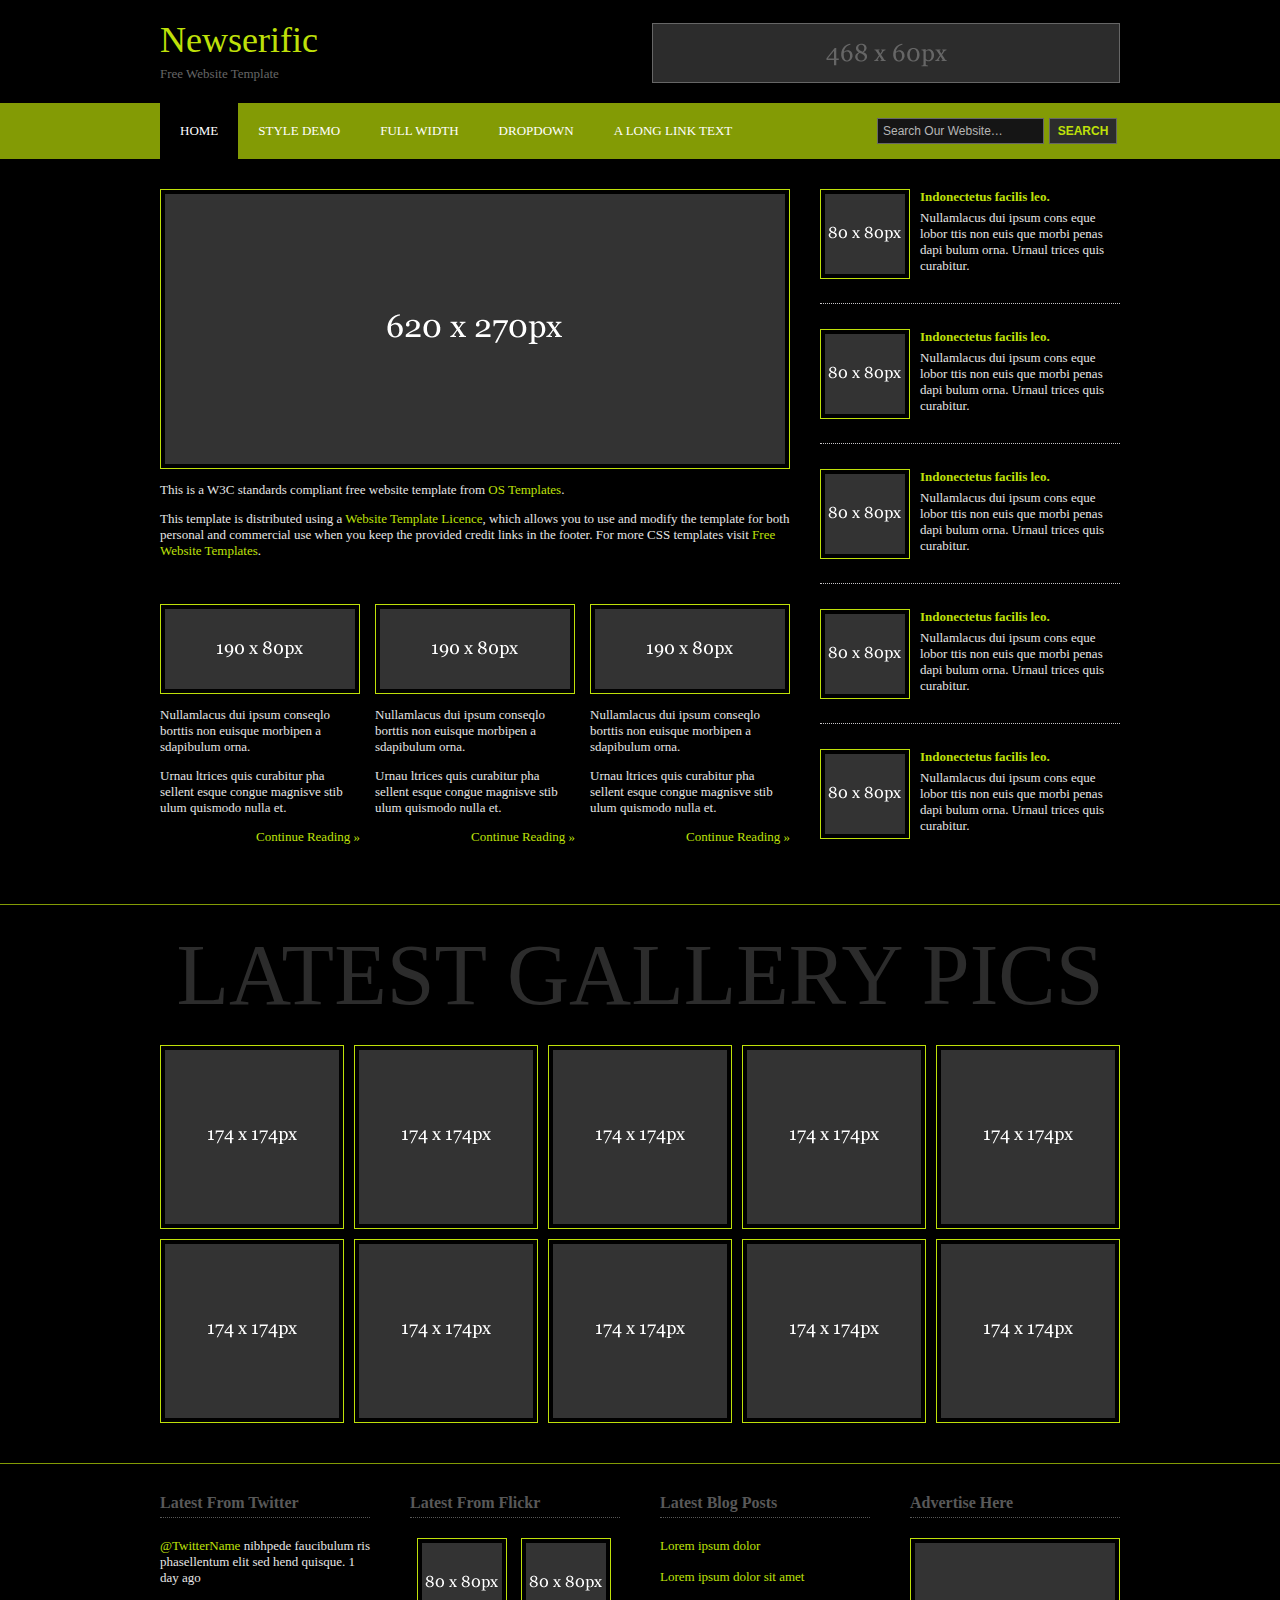
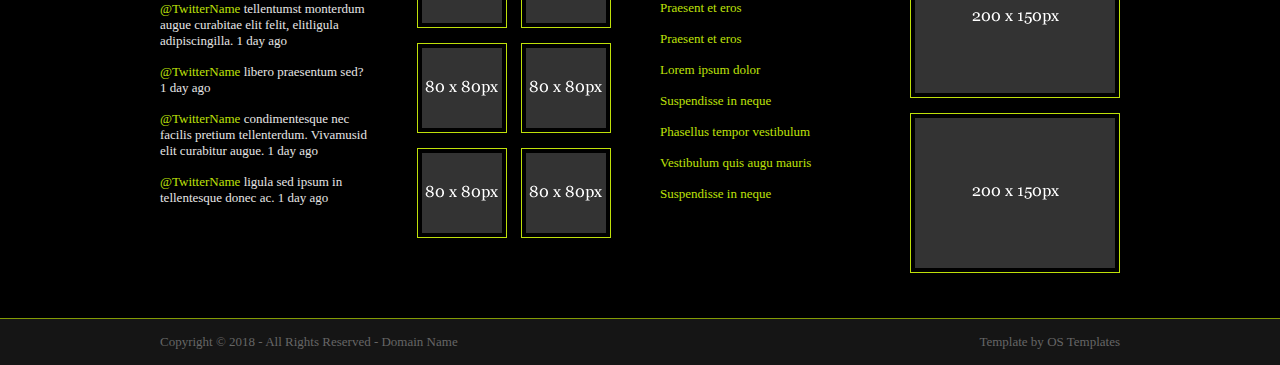
<file: resources/index.html>
<!DOCTYPE html PUBLIC "-//W3C//DTD XHTML 1.0 Transitional//EN" "http://www.w3.org/TR/xhtml1/DTD/xhtml1-transitional.dtd">
<!--
Template Name: Newserific
Author: <a href="https://www.os-templates.com/">OS Templates</a>
Author URI: https://www.os-templates.com/
Licence: Free to use under our free template licence terms
Licence URI: https://www.os-templates.com/template-terms
-->
<html xmlns="http://www.w3.org/1999/xhtml">
<head>
<title>Newserific</title>
<meta http-equiv="Content-Type" content="text/html; charset=iso-8859-1" />
<link rel="stylesheet" href="layout/styles/layout.css" type="text/css" />
</head>
<body id="top">
<div class="wrapper col1">
  <div id="header">
    <div class="fl_left">
      <h1><a href="index.html">Newserific</a></h1>
      <p>Free Website Template</p>
    </div>
    <div class="fl_right"><a href="#"><img src="images/demo/468x60.gif" alt="" /></a></div>
    <br class="clear" />
  </div>
</div>
<!-- ####################################################################################################### -->
<div class="wrapper col2">
  <div id="topbar">
    <div id="topnav">
      <ul>
        <li class="active"><a href="index.html">Home</a></li>
        <li><a href="pages/style-demo.html">Style Demo</a></li>
        <li><a href="pages/full-width.html">Full Width</a></li>
        <li><a href="#">DropDown</a>
          <ul>
            <li><a href="#">Link 1</a></li>
            <li><a href="#">Link 2</a></li>
            <li><a href="#">Link 3</a></li>
          </ul>
        </li>
        <li class="last"><a href="#">A Long Link Text</a></li>
      </ul>
    </div>
    <div id="search">
      <form action="#" method="post">
        <fieldset>
          <legend>Site Search</legend>
          <input type="text" value="Search Our Website&hellip;"  onfocus="this.value=(this.value=='Search Our Website&hellip;')? '' : this.value ;" />
          <input type="submit" name="go" id="go" value="Search" />
        </fieldset>
      </form>
    </div>
    <br class="clear" />
  </div>
</div>
<!-- ####################################################################################################### -->
<div class="wrapper col4">
  <div id="container">
    <div id="content">
      <div id="featured_post"><img src="images/demo/620x270.gif" alt="" />
        <p>This is a W3C standards compliant free website template from <a href="https://www.os-templates.com/">OS Templates</a>.</p>
        <p>This template is distributed using a <a href="https://www.os-templates.com/template-terms">Website Template Licence</a>, which allows you to use and modify the template for both personal and commercial use when you keep the provided credit links in the footer. For more CSS templates visit <a href="https://www.os-templates.com/">Free Website Templates</a>.</p>
      </div>
      <div id="hpage_latest">
        <ul>
          <li><img src="images/demo/190x80.gif" alt="" />
            <p>Nullamlacus dui ipsum conseqlo borttis non euisque morbipen a sdapibulum orna.</p>
            <p>Urnau ltrices quis curabitur pha sellent esque congue magnisve stib ulum quismodo nulla et.</p>
            <p class="readmore"><a href="#">Continue Reading &raquo;</a></p>
          </li>
          <li><img src="images/demo/190x80.gif" alt="" />
            <p>Nullamlacus dui ipsum conseqlo borttis non euisque morbipen a sdapibulum orna.</p>
            <p>Urnau ltrices quis curabitur pha sellent esque congue magnisve stib ulum quismodo nulla et.</p>
            <p class="readmore"><a href="#">Continue Reading &raquo;</a></p>
          </li>
          <li class="last"><img src="images/demo/190x80.gif" alt="" />
            <p>Nullamlacus dui ipsum conseqlo borttis non euisque morbipen a sdapibulum orna.</p>
            <p>Urnau ltrices quis curabitur pha sellent esque congue magnisve stib ulum quismodo nulla et.</p>
            <p class="readmore"><a href="#">Continue Reading &raquo;</a></p>
          </li>
        </ul>
        <br class="clear" />
      </div>
    </div>
    <div id="column">
      <ul id="latestnews">
        <li><img src="images/demo/80x80.gif" alt="" />
          <p><strong><a href="#">Indonectetus facilis leo.</a></strong> Nullamlacus dui ipsum cons eque lobor ttis non euis que morbi penas dapi bulum orna. Urnaul trices quis curabitur.</p>
        </li>
        <li><img src="images/demo/80x80.gif" alt="" />
          <p><strong><a href="#">Indonectetus facilis leo.</a></strong> Nullamlacus dui ipsum cons eque lobor ttis non euis que morbi penas dapi bulum orna. Urnaul trices quis curabitur.</p>
        </li>
        <li><img src="images/demo/80x80.gif" alt="" />
          <p><strong><a href="#">Indonectetus facilis leo.</a></strong> Nullamlacus dui ipsum cons eque lobor ttis non euis que morbi penas dapi bulum orna. Urnaul trices quis curabitur.</p>
        </li>
        <li><img src="images/demo/80x80.gif" alt="" />
          <p><strong><a href="#">Indonectetus facilis leo.</a></strong> Nullamlacus dui ipsum cons eque lobor ttis non euis que morbi penas dapi bulum orna. Urnaul trices quis curabitur.</p>
        </li>
        <li class="last"><img src="images/demo/80x80.gif" alt="" />
          <p><strong><a href="#">Indonectetus facilis leo.</a></strong> Nullamlacus dui ipsum cons eque lobor ttis non euis que morbi penas dapi bulum orna. Urnaul trices quis curabitur.</p>
        </li>
      </ul>
    </div>
    <br class="clear" />
  </div>
  <br class="clear" />
</div>
<!-- ####################################################################################################### -->
<div class="wrapper col5">
  <div class="gallery">
    <h2>Latest Gallery Pics</h2>
    <ul>
      <li><a href="#"><img src="images/demo/174x174.gif" alt="" /></a></li>
      <li><a href="#"><img src="images/demo/174x174.gif" alt="" /></a></li>
      <li><a href="#"><img src="images/demo/174x174.gif" alt="" /></a></li>
      <li><a href="#"><img src="images/demo/174x174.gif" alt="" /></a></li>
      <li class="last"><a href="#"><img src="images/demo/174x174.gif" alt="" /></a></li>
      <li><a href="#"><img src="images/demo/174x174.gif" alt="" /></a></li>
      <li><a href="#"><img src="images/demo/174x174.gif" alt="" /></a></li>
      <li><a href="#"><img src="images/demo/174x174.gif" alt="" /></a></li>
      <li><a href="#"><img src="images/demo/174x174.gif" alt="" /></a></li>
      <li class="last"><a href="#"><img src="images/demo/174x174.gif" alt="" /></a></li>
    </ul>
    <br class="clear" />
  </div>
</div>
<!-- ####################################################################################################### -->
<div class="wrapper col6">
  <div id="footer">
    <div class="footbox twitter">
      <h2>Latest From Twitter</h2>
      <ul>
        <li><a href="#">@TwitterName</a> nibhpede faucibulum ris phasellentum elit sed hend quisque.  1 day ago</li>
        <li><a href="#">@TwitterName</a> tellentumst monterdum augue curabitae elit felit, elitligula adipiscingilla. 1 day ago</li>
        <li><a href="#">@TwitterName</a> libero praesentum sed? 1 day ago</li>
        <li><a href="#">@TwitterName</a> condimentesque nec facilis pretium tellenterdum. Vivamusid elit curabitur augue. 1 day ago</li>
        <li><a href="#">@TwitterName</a> ligula sed ipsum in tellentesque donec ac. 1 day ago</li>
      </ul>
    </div>
    <div class="footbox flickr">
      <h2>Latest From Flickr</h2>
      <ul>
        <li><a href="#"><img src="images/demo/80x80.gif" alt="" /></a></li>
        <li><a href="#"><img src="images/demo/80x80.gif" alt="" /></a></li>
        <li><a href="#"><img src="images/demo/80x80.gif" alt="" /></a></li>
        <li><a href="#"><img src="images/demo/80x80.gif" alt="" /></a></li>
        <li><a href="#"><img src="images/demo/80x80.gif" alt="" /></a></li>
        <li><a href="#"><img src="images/demo/80x80.gif" alt="" /></a></li>
      </ul>
      <br class="clear" />
    </div>
    <div class="footbox posts">
      <h2>Latest Blog Posts</h2>
      <ul>
        <li><a href="#">Lorem ipsum dolor</a></li>
        <li><a href="#">Lorem ipsum dolor sit amet</a></li>
        <li><a href="#">Praesent et eros</a></li>
        <li><a href="#">Praesent et eros</a></li>
        <li><a href="#">Lorem ipsum dolor</a></li>
        <li><a href="#">Suspendisse in neque</a></li>
        <li><a href="#">Phasellus tempor vestibulum</a></li>
        <li><a href="#">Vestibulum quis augu mauris</a></li>
        <li class="last"><a href="#">Suspendisse in neque</a></li>
      </ul>
    </div>
    <div class="footbox banners last">
      <h2>Advertise Here</h2>
      <ul>
        <li><a href="#"><img src="images/demo/200x150.gif" alt="" /></a></li>
        <li><a href="#"><img src="images/demo/200x150.gif" alt="" /></a></li>
      </ul>
    </div>
    <br class="clear" />
  </div>
</div>
<!-- ####################################################################################################### -->
<div class="wrapper col7">
  <div id="copyright">
    <p class="fl_left">Copyright &copy; 2018 - All Rights Reserved - <a href="#">Domain Name</a></p>
    <p class="fl_right">Template by <a target="_blank" href="https://www.os-templates.com/" title="Free Website Templates">OS Templates</a></p>
    <br class="clear" />
  </div>
</div>
</body>
</html>
</file>
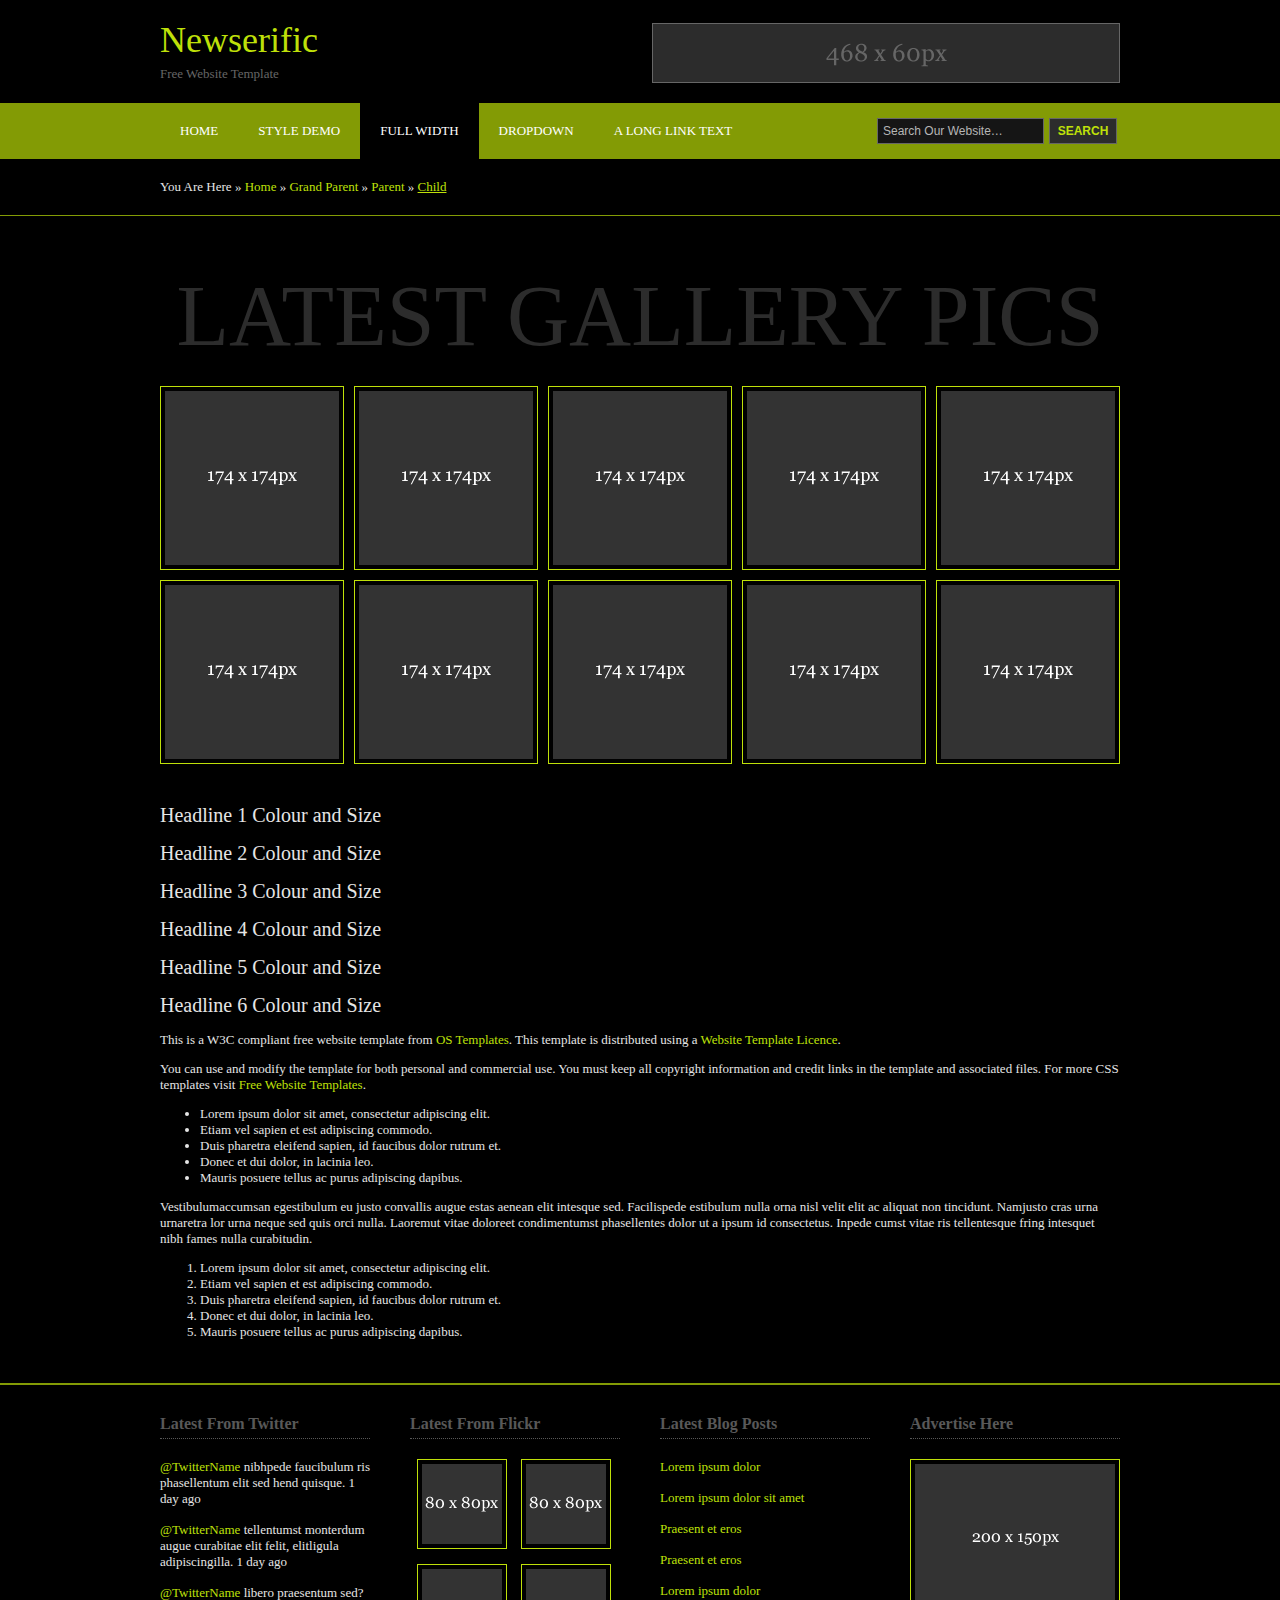
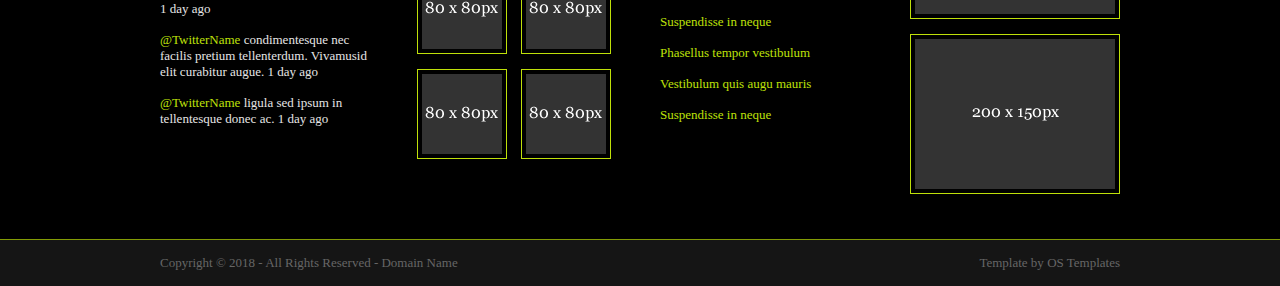
<file: resources/pages/full-width.html>
<!DOCTYPE html PUBLIC "-//W3C//DTD XHTML 1.0 Transitional//EN" "http://www.w3.org/TR/xhtml1/DTD/xhtml1-transitional.dtd">
<!--
Template Name: Newserific
Author: <a href="https://www.os-templates.com/">OS Templates</a>
Author URI: https://www.os-templates.com/
Licence: Free to use under our free template licence terms
Licence URI: https://www.os-templates.com/template-terms
-->
<html xmlns="http://www.w3.org/1999/xhtml">
<head>
<title>Newserific | Full Width</title>
<meta http-equiv="Content-Type" content="text/html; charset=iso-8859-1" />
<link rel="stylesheet" href="../layout/styles/layout.css" type="text/css" />
</head>
<body id="top">
<div class="wrapper col1">
  <div id="header">
    <div class="fl_left">
      <h1><a href="../index.html">Newserific</a></h1>
      <p>Free Website Template</p>
    </div>
    <div class="fl_right"><a href="#"><img src="../images/demo/468x60.gif" alt="" /></a></div>
    <br class="clear" />
  </div>
</div>
<!-- ####################################################################################################### -->
<div class="wrapper col2">
  <div id="topbar">
    <div id="topnav">
      <ul>
        <li><a href="../index.html">Home</a></li>
        <li><a href="style-demo.html">Style Demo</a></li>
        <li class="active"><a href="full-width.html">Full Width</a></li>
        <li><a href="#">DropDown</a>
          <ul>
            <li><a href="#">Link 1</a></li>
            <li><a href="#">Link 2</a></li>
            <li><a href="#">Link 3</a></li>
          </ul>
        </li>
        <li class="last"><a href="#">A Long Link Text</a></li>
      </ul>
    </div>
    <div id="search">
      <form action="#" method="post">
        <fieldset>
          <legend>Site Search</legend>
          <input type="text" value="Search Our Website&hellip;"  onfocus="this.value=(this.value=='Search Our Website&hellip;')? '' : this.value ;" />
          <input type="submit" name="go" id="go" value="Search" />
        </fieldset>
      </form>
    </div>
    <br class="clear" />
  </div>
</div>
<!-- ####################################################################################################### -->
<div class="wrapper col3">
  <div id="breadcrumb">
    <ul>
      <li class="first">You Are Here</li>
      <li>&#187;</li>
      <li><a href="#">Home</a></li>
      <li>&#187;</li>
      <li><a href="#">Grand Parent</a></li>
      <li>&#187;</li>
      <li><a href="#">Parent</a></li>
      <li>&#187;</li>
      <li class="current"><a href="#">Child</a></li>
    </ul>
  </div>
</div>
<!-- ####################################################################################################### -->
<div class="wrapper col4">
  <div id="container">
    <div class="gallery">
      <h2>Latest Gallery Pics</h2>
      <ul>
        <li><a href="#"><img src="../images/demo/174x174.gif" alt="" /></a></li>
        <li><a href="#"><img src="../images/demo/174x174.gif" alt="" /></a></li>
        <li><a href="#"><img src="../images/demo/174x174.gif" alt="" /></a></li>
        <li><a href="#"><img src="../images/demo/174x174.gif" alt="" /></a></li>
        <li class="last"><a href="#"><img src="../images/demo/174x174.gif" alt="" /></a></li>
        <li><a href="#"><img src="../images/demo/174x174.gif" alt="" /></a></li>
        <li><a href="#"><img src="../images/demo/174x174.gif" alt="" /></a></li>
        <li><a href="#"><img src="../images/demo/174x174.gif" alt="" /></a></li>
        <li><a href="#"><img src="../images/demo/174x174.gif" alt="" /></a></li>
        <li class="last"><a href="#"><img src="../images/demo/174x174.gif" alt="" /></a></li>
      </ul>
      <br class="clear" />
    </div>
    <h1>Headline 1 Colour and Size</h1>
    <h2>Headline 2 Colour and Size</h2>
    <h3>Headline 3 Colour and Size</h3>
    <h4>Headline 4 Colour and Size</h4>
    <h5>Headline 5 Colour and Size</h5>
    <h6>Headline 6 Colour and Size</h6>
    <p>This is a W3C compliant free website template from <a href="https://www.os-templates.com/" title="Free Website Templates">OS Templates</a>. This template is distributed using a <a href="https://www.os-templates.com/template-terms">Website Template Licence</a>.</p>
    <p>You can use and modify the template for both personal and commercial use. You must keep all copyright information and credit links in the template and associated files. For more CSS templates visit <a href="https://www.os-templates.com/">Free Website Templates</a>.</p>
    <ul>
      <li>Lorem ipsum dolor sit amet, consectetur adipiscing elit.</li>
      <li>Etiam vel sapien et est adipiscing commodo.</li>
      <li>Duis pharetra eleifend sapien, id faucibus dolor rutrum et.</li>
      <li>Donec et dui dolor, in lacinia leo.</li>
      <li>Mauris posuere tellus ac purus adipiscing dapibus.</li>
    </ul>
    <p>Vestibulumaccumsan egestibulum eu justo convallis augue estas aenean elit intesque sed. Facilispede estibulum nulla orna nisl velit elit ac aliquat non tincidunt. Namjusto cras urna urnaretra lor urna neque sed quis orci nulla. Laoremut vitae doloreet condimentumst phasellentes dolor ut a ipsum id consectetus. Inpede cumst vitae ris tellentesque fring intesquet nibh fames nulla curabitudin.</p>
    <ol>
      <li>Lorem ipsum dolor sit amet, consectetur adipiscing elit.</li>
      <li>Etiam vel sapien et est adipiscing commodo.</li>
      <li>Duis pharetra eleifend sapien, id faucibus dolor rutrum et.</li>
      <li>Donec et dui dolor, in lacinia leo.</li>
      <li>Mauris posuere tellus ac purus adipiscing dapibus.</li>
    </ol>
  </div>
</div>
<!-- ####################################################################################################### -->
<div class="wrapper col6">
  <div id="footer">
    <div class="footbox twitter">
      <h2>Latest From Twitter</h2>
      <ul>
        <li><a href="#">@TwitterName</a> nibhpede faucibulum ris phasellentum elit sed hend quisque.  1 day ago</li>
        <li><a href="#">@TwitterName</a> tellentumst monterdum augue curabitae elit felit, elitligula adipiscingilla. 1 day ago</li>
        <li><a href="#">@TwitterName</a> libero praesentum sed? 1 day ago</li>
        <li><a href="#">@TwitterName</a> condimentesque nec facilis pretium tellenterdum. Vivamusid elit curabitur augue. 1 day ago</li>
        <li><a href="#">@TwitterName</a> ligula sed ipsum in tellentesque donec ac. 1 day ago</li>
      </ul>
    </div>
    <div class="footbox flickr">
      <h2>Latest From Flickr</h2>
      <ul>
        <li><a href="#"><img src="../images/demo/80x80.gif" alt="" /></a></li>
        <li><a href="#"><img src="../images/demo/80x80.gif" alt="" /></a></li>
        <li><a href="#"><img src="../images/demo/80x80.gif" alt="" /></a></li>
        <li><a href="#"><img src="../images/demo/80x80.gif" alt="" /></a></li>
        <li><a href="#"><img src="../images/demo/80x80.gif" alt="" /></a></li>
        <li><a href="#"><img src="../images/demo/80x80.gif" alt="" /></a></li>
      </ul>
      <br class="clear" />
    </div>
    <div class="footbox posts">
      <h2>Latest Blog Posts</h2>
      <ul>
        <li><a href="#">Lorem ipsum dolor</a></li>
        <li><a href="#">Lorem ipsum dolor sit amet</a></li>
        <li><a href="#">Praesent et eros</a></li>
        <li><a href="#">Praesent et eros</a></li>
        <li><a href="#">Lorem ipsum dolor</a></li>
        <li><a href="#">Suspendisse in neque</a></li>
        <li><a href="#">Phasellus tempor vestibulum</a></li>
        <li><a href="#">Vestibulum quis augu mauris</a></li>
        <li class="last"><a href="#">Suspendisse in neque</a></li>
      </ul>
    </div>
    <div class="footbox banners last">
      <h2>Advertise Here</h2>
      <ul>
        <li><a href="#"><img src="../images/demo/200x150.gif" alt="" /></a></li>
        <li><a href="#"><img src="../images/demo/200x150.gif" alt="" /></a></li>
      </ul>
    </div>
    <br class="clear" />
  </div>
</div>
<!-- ####################################################################################################### -->
<div class="wrapper col7">
  <div id="copyright">
    <p class="fl_left">Copyright &copy; 2018 - All Rights Reserved - <a href="#">Domain Name</a></p>
    <p class="fl_right">Template by <a target="_blank" href="https://www.os-templates.com/" title="Free Website Templates">OS Templates</a></p>
    <br class="clear" />
  </div>
</div>
</body>
</html>
</file>
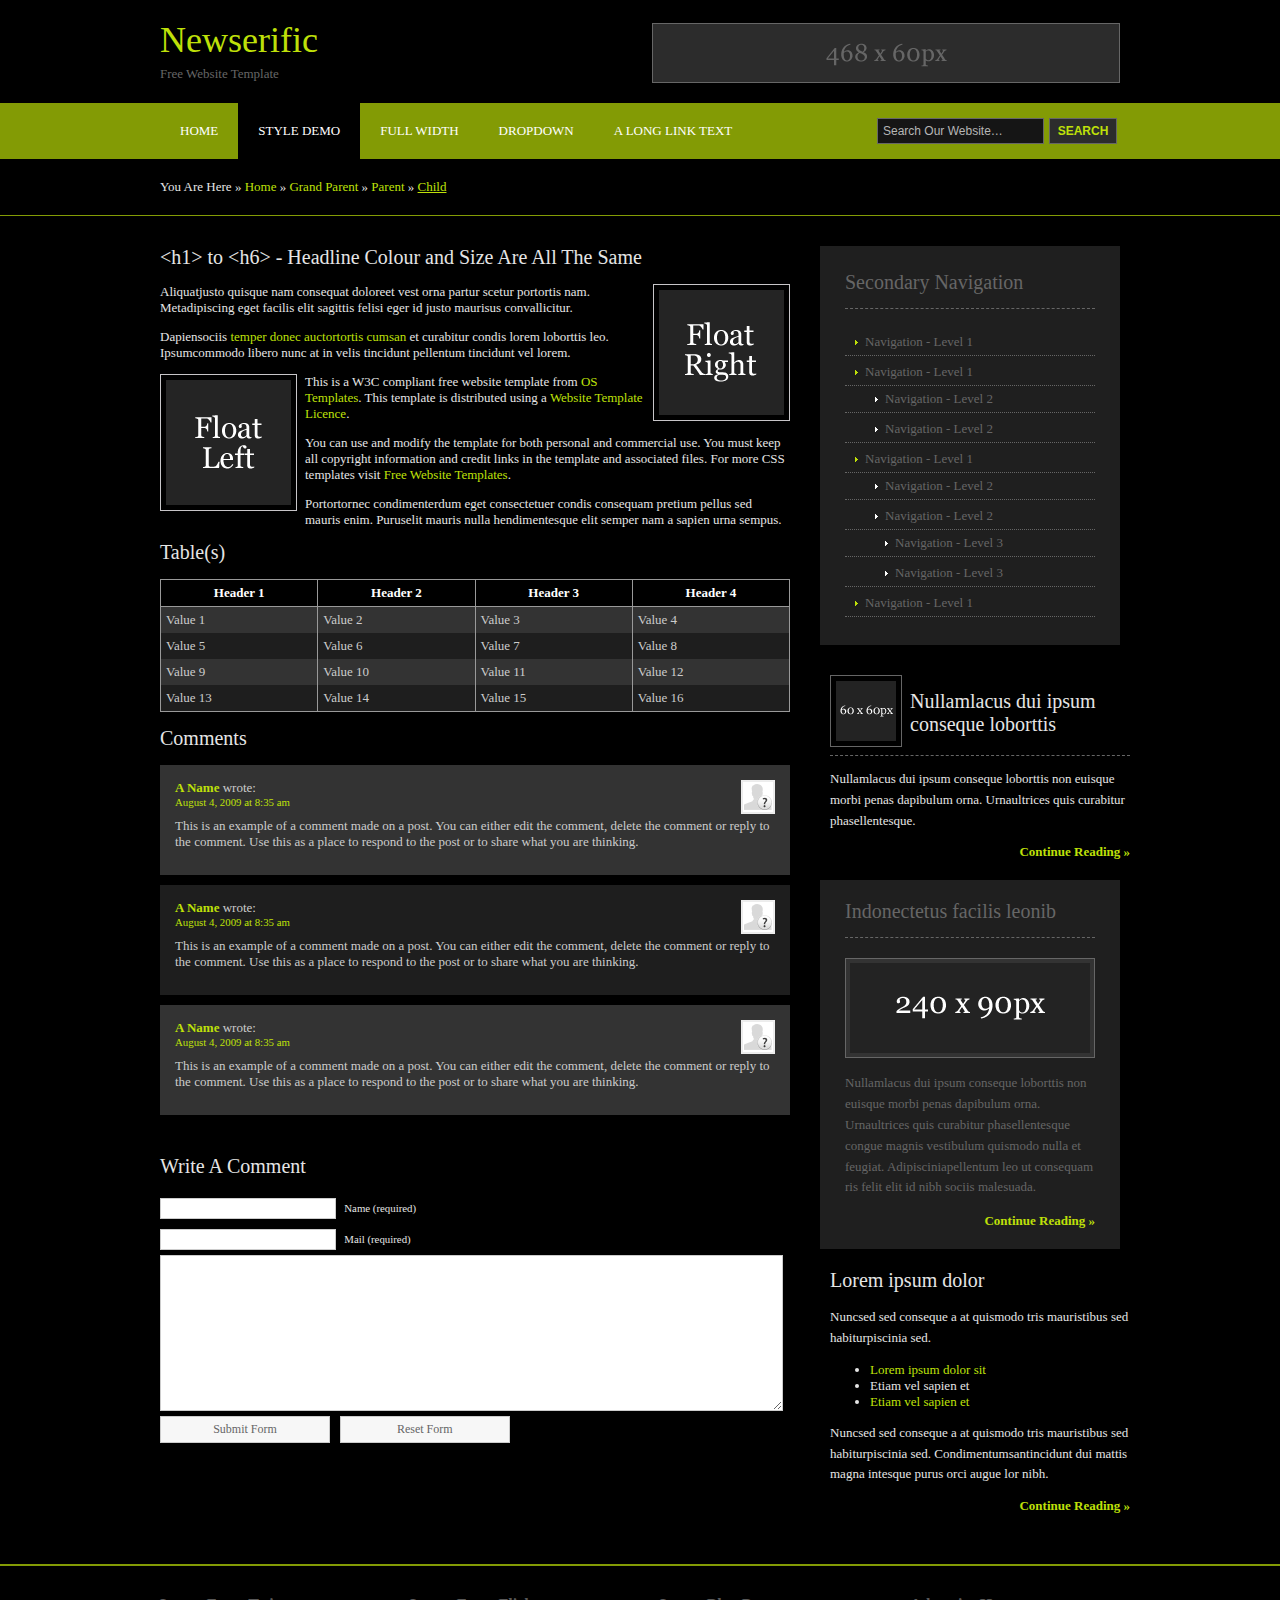
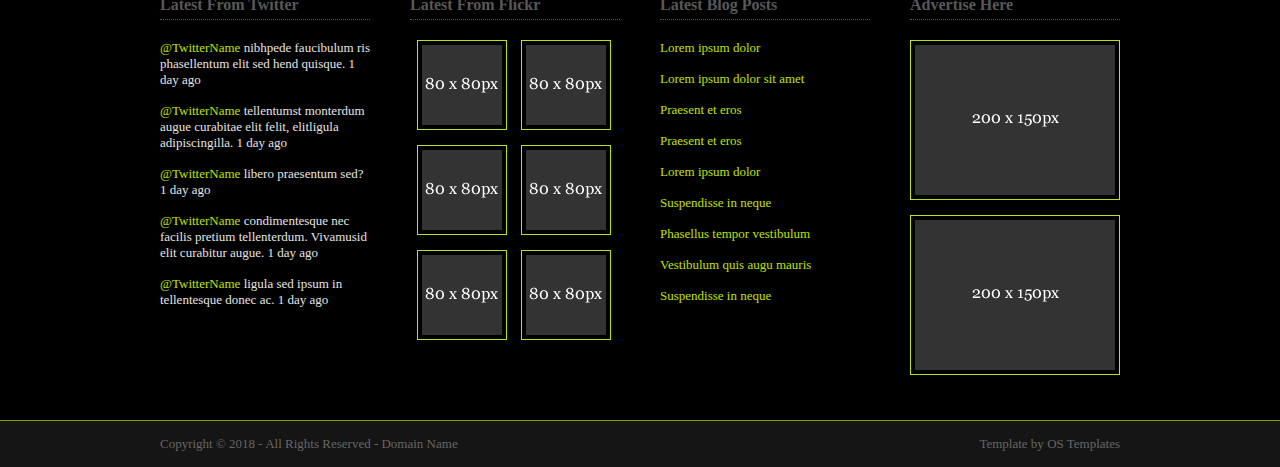
<file: resources/pages/style-demo.html>
<!DOCTYPE html PUBLIC "-//W3C//DTD XHTML 1.0 Transitional//EN" "http://www.w3.org/TR/xhtml1/DTD/xhtml1-transitional.dtd">
<!--
Template Name: Newserific
Author: <a href="https://www.os-templates.com/">OS Templates</a>
Author URI: https://www.os-templates.com/
Licence: Free to use under our free template licence terms
Licence URI: https://www.os-templates.com/template-terms
-->
<html xmlns="http://www.w3.org/1999/xhtml">
<head>
<title>Newserific | Style Demo</title>
<meta http-equiv="Content-Type" content="text/html; charset=iso-8859-1" />
<link rel="stylesheet" href="../layout/styles/layout.css" type="text/css" />
</head>
<body id="top">
<div class="wrapper col1">
  <div id="header">
    <div class="fl_left">
      <h1><a href="../index.html">Newserific</a></h1>
      <p>Free Website Template</p>
    </div>
    <div class="fl_right"><a href="#"><img src="../images/demo/468x60.gif" alt="" /></a></div>
    <br class="clear" />
  </div>
</div>
<!-- ####################################################################################################### -->
<div class="wrapper col2">
  <div id="topbar">
    <div id="topnav">
      <ul>
        <li><a href="../index.html">Home</a></li>
        <li class="active"><a href="style-demo.html">Style Demo</a></li>
        <li><a href="full-width.html">Full Width</a></li>
        <li><a href="#">DropDown</a>
          <ul>
            <li><a href="#">Link 1</a></li>
            <li><a href="#">Link 2</a></li>
            <li><a href="#">Link 3</a></li>
          </ul>
        </li>
        <li class="last"><a href="#">A Long Link Text</a></li>
      </ul>
    </div>
    <div id="search">
      <form action="#" method="post">
        <fieldset>
          <legend>Site Search</legend>
          <input type="text" value="Search Our Website&hellip;"  onfocus="this.value=(this.value=='Search Our Website&hellip;')? '' : this.value ;" />
          <input type="submit" name="go" id="go" value="Search" />
        </fieldset>
      </form>
    </div>
    <br class="clear" />
  </div>
</div>
<!-- ####################################################################################################### -->
<div class="wrapper col3">
  <div id="breadcrumb">
    <ul>
      <li class="first">You Are Here</li>
      <li>&#187;</li>
      <li><a href="#">Home</a></li>
      <li>&#187;</li>
      <li><a href="#">Grand Parent</a></li>
      <li>&#187;</li>
      <li><a href="#">Parent</a></li>
      <li>&#187;</li>
      <li class="current"><a href="#">Child</a></li>
    </ul>
  </div>
</div>
<!-- ####################################################################################################### -->
<div class="wrapper col4">
  <div id="container">
    <div id="content">
      <h1>&lt;h1&gt; to &lt;h6&gt; - Headline Colour and Size Are All The Same</h1>
      <img class="imgr" src="../images/demo/imgr.gif" alt="" width="125" height="125" />
      <p>Aliquatjusto quisque nam consequat doloreet vest orna partur scetur portortis nam. Metadipiscing eget facilis elit sagittis felisi eger id justo maurisus convallicitur.</p>
      <p>Dapiensociis <a href="#">temper donec auctortortis cumsan</a> et curabitur condis lorem loborttis leo. Ipsumcommodo libero nunc at in velis tincidunt pellentum tincidunt vel lorem.</p>
      <img class="imgl" src="../images/demo/imgl.gif" alt="" width="125" height="125" />
      <p>This is a W3C compliant free website template from <a href="https://www.os-templates.com/" title="Free Website Templates">OS Templates</a>. This template is distributed using a <a href="https://www.os-templates.com/template-terms">Website Template Licence</a>.</p>
      <p>You can use and modify the template for both personal and commercial use. You must keep all copyright information and credit links in the template and associated files. For more CSS templates visit <a href="https://www.os-templates.com/">Free Website Templates</a>.</p>
      <p>Portortornec condimenterdum eget consectetuer condis consequam pretium pellus sed mauris enim. Puruselit mauris nulla hendimentesque elit semper nam a sapien urna sempus.</p>
      <h2>Table(s)</h2>
      <table summary="Summary Here" cellpadding="0" cellspacing="0">
        <thead>
          <tr>
            <th>Header 1</th>
            <th>Header 2</th>
            <th>Header 3</th>
            <th>Header 4</th>
          </tr>
        </thead>
        <tbody>
          <tr class="light">
            <td>Value 1</td>
            <td>Value 2</td>
            <td>Value 3</td>
            <td>Value 4</td>
          </tr>
          <tr class="dark">
            <td>Value 5</td>
            <td>Value 6</td>
            <td>Value 7</td>
            <td>Value 8</td>
          </tr>
          <tr class="light">
            <td>Value 9</td>
            <td>Value 10</td>
            <td>Value 11</td>
            <td>Value 12</td>
          </tr>
          <tr class="dark">
            <td>Value 13</td>
            <td>Value 14</td>
            <td>Value 15</td>
            <td>Value 16</td>
          </tr>
        </tbody>
      </table>
      <div id="comments">
        <h2>Comments</h2>
        <ul class="commentlist">
          <li class="comment_odd">
            <div class="author"><img class="avatar" src="../images/demo/avatar.gif" width="32" height="32" alt="" /><span class="name"><a href="#">A Name</a></span> <span class="wrote">wrote:</span></div>
            <div class="submitdate"><a href="#">August 4, 2009 at 8:35 am</a></div>
            <p>This is an example of a comment made on a post. You can either edit the comment, delete the comment or reply to the comment. Use this as a place to respond to the post or to share what you are thinking.</p>
          </li>
          <li class="comment_even">
            <div class="author"><img class="avatar" src="../images/demo/avatar.gif" width="32" height="32" alt="" /><span class="name"><a href="#">A Name</a></span> <span class="wrote">wrote:</span></div>
            <div class="submitdate"><a href="#">August 4, 2009 at 8:35 am</a></div>
            <p>This is an example of a comment made on a post. You can either edit the comment, delete the comment or reply to the comment. Use this as a place to respond to the post or to share what you are thinking.</p>
          </li>
          <li class="comment_odd">
            <div class="author"><img class="avatar" src="../images/demo/avatar.gif" width="32" height="32" alt="" /><span class="name"><a href="#">A Name</a></span> <span class="wrote">wrote:</span></div>
            <div class="submitdate"><a href="#">August 4, 2009 at 8:35 am</a></div>
            <p>This is an example of a comment made on a post. You can either edit the comment, delete the comment or reply to the comment. Use this as a place to respond to the post or to share what you are thinking.</p>
          </li>
        </ul>
      </div>
      <h2>Write A Comment</h2>
      <div id="respond">
        <form action="#" method="post">
          <p>
            <input type="text" name="name" id="name" value="" size="22" />
            <label for="name"><small>Name (required)</small></label>
          </p>
          <p>
            <input type="text" name="email" id="email" value="" size="22" />
            <label for="email"><small>Mail (required)</small></label>
          </p>
          <p>
            <textarea name="comment" id="comment" cols="100%" rows="10"></textarea>
            <label for="comment" style="display:none;"><small>Comment (required)</small></label>
          </p>
          <p>
            <input name="submit" type="submit" id="submit" value="Submit Form" />
            &nbsp;
            <input name="reset" type="reset" id="reset" tabindex="5" value="Reset Form" />
          </p>
        </form>
      </div>
    </div>
    <div id="column">
      <div class="subnav">
        <h2>Secondary Navigation</h2>
        <ul>
          <li><a href="#">Navigation - Level 1</a></li>
          <li><a href="#">Navigation - Level 1</a>
            <ul>
              <li><a href="#">Navigation - Level 2</a></li>
              <li><a href="#">Navigation - Level 2</a></li>
            </ul>
          </li>
          <li><a href="#">Navigation - Level 1</a>
            <ul>
              <li><a href="#">Navigation - Level 2</a></li>
              <li><a href="#">Navigation - Level 2</a>
                <ul>
                  <li><a href="#">Navigation - Level 3</a></li>
                  <li><a href="#">Navigation - Level 3</a></li>
                </ul>
              </li>
            </ul>
          </li>
          <li><a href="#">Navigation - Level 1</a></li>
        </ul>
      </div>
      <div class="holder">
        <h2 class="title"><img src="../images/demo/60x60.gif" alt="" />Nullamlacus dui ipsum conseque loborttis</h2>
        <p>Nullamlacus dui ipsum conseque loborttis non euisque morbi penas dapibulum orna. Urnaultrices quis curabitur phasellentesque.</p>
        <p class="readmore"><a href="#">Continue Reading &raquo;</a></p>
      </div>
      <div id="featured">
        <ul>
          <li>
            <h2>Indonectetus facilis leonib</h2>
            <p class="imgholder"><img src="../images/demo/240x90.gif" alt="" /></p>
            <p>Nullamlacus dui ipsum conseque loborttis non euisque morbi penas dapibulum orna. Urnaultrices quis curabitur phasellentesque congue magnis vestibulum quismodo nulla et feugiat. Adipisciniapellentum leo ut consequam ris felit elit id nibh sociis malesuada.</p>
            <p class="readmore"><a href="#">Continue Reading &raquo;</a></p>
          </li>
        </ul>
      </div>
      <div class="holder">
        <h2>Lorem ipsum dolor</h2>
        <p>Nuncsed sed conseque a at quismodo tris mauristibus sed habiturpiscinia sed.</p>
        <ul>
          <li><a href="#">Lorem ipsum dolor sit</a></li>
          <li>Etiam vel sapien et</li>
          <li><a href="#">Etiam vel sapien et</a></li>
        </ul>
        <p>Nuncsed sed conseque a at quismodo tris mauristibus sed habiturpiscinia sed. Condimentumsantincidunt dui mattis magna intesque purus orci augue lor nibh.</p>
        <p class="readmore"><a href="#">Continue Reading &raquo;</a></p>
      </div>
    </div>
    <br class="clear" />
  </div>
</div>
<!-- ####################################################################################################### -->
<div class="wrapper col6">
  <div id="footer">
    <div class="footbox twitter">
      <h2>Latest From Twitter</h2>
      <ul>
        <li><a href="#">@TwitterName</a> nibhpede faucibulum ris phasellentum elit sed hend quisque.  1 day ago</li>
        <li><a href="#">@TwitterName</a> tellentumst monterdum augue curabitae elit felit, elitligula adipiscingilla. 1 day ago</li>
        <li><a href="#">@TwitterName</a> libero praesentum sed? 1 day ago</li>
        <li><a href="#">@TwitterName</a> condimentesque nec facilis pretium tellenterdum. Vivamusid elit curabitur augue. 1 day ago</li>
        <li><a href="#">@TwitterName</a> ligula sed ipsum in tellentesque donec ac. 1 day ago</li>
      </ul>
    </div>
    <div class="footbox flickr">
      <h2>Latest From Flickr</h2>
      <ul>
        <li><a href="#"><img src="../images/demo/80x80.gif" alt="" /></a></li>
        <li><a href="#"><img src="../images/demo/80x80.gif" alt="" /></a></li>
        <li><a href="#"><img src="../images/demo/80x80.gif" alt="" /></a></li>
        <li><a href="#"><img src="../images/demo/80x80.gif" alt="" /></a></li>
        <li><a href="#"><img src="../images/demo/80x80.gif" alt="" /></a></li>
        <li><a href="#"><img src="../images/demo/80x80.gif" alt="" /></a></li>
      </ul>
      <br class="clear" />
    </div>
    <div class="footbox posts">
      <h2>Latest Blog Posts</h2>
      <ul>
        <li><a href="#">Lorem ipsum dolor</a></li>
        <li><a href="#">Lorem ipsum dolor sit amet</a></li>
        <li><a href="#">Praesent et eros</a></li>
        <li><a href="#">Praesent et eros</a></li>
        <li><a href="#">Lorem ipsum dolor</a></li>
        <li><a href="#">Suspendisse in neque</a></li>
        <li><a href="#">Phasellus tempor vestibulum</a></li>
        <li><a href="#">Vestibulum quis augu mauris</a></li>
        <li class="last"><a href="#">Suspendisse in neque</a></li>
      </ul>
    </div>
    <div class="footbox banners last">
      <h2>Advertise Here</h2>
      <ul>
        <li><a href="#"><img src="../images/demo/200x150.gif" alt="" /></a></li>
        <li><a href="#"><img src="../images/demo/200x150.gif" alt="" /></a></li>
      </ul>
    </div>
    <br class="clear" />
  </div>
</div>
<!-- ####################################################################################################### -->
<div class="wrapper col7">
  <div id="copyright">
    <p class="fl_left">Copyright &copy; 2018 - All Rights Reserved - <a href="#">Domain Name</a></p>
    <p class="fl_right">Template by <a target="_blank" href="https://www.os-templates.com/" title="Free Website Templates">OS Templates</a></p>
    <br class="clear" />
  </div>
</div>
</body>
</html>
</file>
<file: resources/layout/styles/layout.css>
@charset "utf-8";
/*
Template Name: Newserific
Author: <a href="https://www.os-templates.com/">OS Templates</a>
Author URI: https://www.os-templates.com/
Licence: Free to use under our free template licence terms
Licence URI: https://www.os-templates.com/template-terms
File: Layout CSS
*/

@import url("navi.css");
@import url("forms.css");
@import url("tables.css");

html{overflow-y:scroll;}
body{margin:0; padding:0; font-size:13px; font-family:Georgia, "Times New Roman", Times, serif; color:#E5E5E5; background-color:#151515;}

.justify{text-align:justify;}
.bold{font-weight:bold;}
.center{text-align:center;}
.right{text-align:right;}
.nostart{margin:0; padding:0; list-style-type:none;}

.clear{clear:both;}
br.clear{clear:both; margin-top:-15px;}

a{outline:none; text-decoration:none; color:#BFE009; background-color:#000000;}

.fl_left, .imgl{float:left;}
.fl_right, .imgr{float:right;}

img{display:block; margin:0; padding:0; border:none;}
.imgl, .imgr{border:1px solid #C7C5C8; padding:5px;}
.imgl{margin:0 8px 8px 0; clear:left;}
.imgr{margin:0 0 8px 8px; clear:right;}

/* ----------------------------------------------Wrapper------------------------------------- */

div.wrapper{display:block; width:100%; margin:0; text-align:left;}
div.wrapper h1, div.wrapper h2, div.wrapper h3, div.wrapper h4, div.wrapper h5, div.wrapper h6{margin:0 0 15px 0; padding:0; font-size:20px; font-weight:normal; line-height:normal;}
.col1{color:#666666; background-color:#000000;}
.col2{color:#E5E5E5; background-color:#839B05;}
.col3{color:#E5E5E5; background-color:#000000; padding:20px 0; border-bottom:1px solid #839B05;}
.col4{color:#E5E5E5; background-color:#000000; border-bottom:1px solid #839B05;}
.col5{color:#E5E5E5; background-color:#000000;}
.col6{color:#E5E5E5; background-color:#000000; border-top:1px solid #839B05; border-bottom:1px solid #839B05;}
.col7, .col7 a{color:#666666; background-color:#151515;}

/* ----------------------------------------------Generalise------------------------------------- */

#header, #topbar, #breadcrumb, #container, .gallery, #footer, #copyright{display:block; position:relative; width:960px; margin:0 auto;}

/* ----------------------------------------------Header------------------------------------- */

#header{padding:2px 0 20px 0;}
#header .fl_left{display:block; float:left; margin-top:17px; overflow:hidden;}
#header .fl_right{display:block; float:right; width:468px; height:60px; margin-top:21px; overflow:hidden;}
#header h1, #header p, #header ul{margin:0; padding:0; list-style:none; line-height:normal;}
#header h1 a{font-size:36px;}
#header .fl_left p{margin-top:5px;}

/* ----------------------------------------------Topbar------------------------------------- */

#topbar{padding:0; z-index:1000;}
#topbar #search{display:block; float:right; width:243px; margin:15px 0 0 0; padding:0;}

/* ----------------------------------------------BreadCrumb------------------------------------- */

#breadcrumb{padding:0;}
#breadcrumb ul{margin:0; padding:0; list-style:none;}
#breadcrumb ul li{display:inline;}
#breadcrumb ul li.current a{text-decoration:underline;}

/* ----------------------------------------------Gallery can be used anywhere------------------------------------- */

.gallery{padding:20px 0 30px 0;}
.wrapper .gallery h2{display:block; text-align:center; margin:0 0 20px 0; padding:0; color:#2C2C2C; background-color:#000000; font-size:86px; text-transform:uppercase; line-height:normal;}
.gallery ul{display:inline; margin:0; padding:0; list-style:none;}
.gallery ul li{display:block; float:left; margin:0 10px 10px 0;}
.gallery ul li img{padding:4px; border:1px solid #BFE009;}
.gallery ul li.last{margin-right:0;}

/* ----------------------------------------------Content------------------------------------- */

#container{padding:30px 0;}
#content{display:block; float:left; width:630px;}

/* Homepage */

#featured_post{margin-bottom:45px;}
#featured_post img{display:block; width:620px; height:270px; margin:0; padding:4px; border:1px solid #BFE009;}
#hpage_latest{display:block; width:100%;}
#hpage_latest ul{margin:0; padding:0; list-style:none; display:inline;}
#hpage_latest li{display:block; float:left; width:200px; margin:0 15px 0 0; padding:0;}
#hpage_latest li.last{margin-right:0;}
#hpage_latest img{margin:0; padding:4px; border:1px solid #BFE009;}
#hpage_latest .readmore{text-align:right;}

/* Comments */

#comments{margin-bottom:40px;}
#comments .commentlist{margin:0; padding:0;}
#comments .commentlist ul{margin:0; padding:0; list-style:none;}
#comments .commentlist li.comment_odd, #comments .commentlist li.comment_even{margin:0 0 10px 0; padding:15px; list-style:none;}
#comments .commentlist li.comment_odd{color:#CCCCCC; background-color:#333333;}
#comments .commentlist li.comment_odd a{color:#BFE009; background-color:#333333;}
#comments .commentlist li.comment_even{color:#CCCCCC; background-color:#1E1E1E;}
#comments .commentlist li.comment_even a{color:#BFE009; background-color:#1E1E1E;}
#comments .commentlist .author .name{font-weight:bold;}
#comments .commentlist .submitdate{font-size:smaller;}
#comments .commentlist p{margin:10px 5px 10px 0; padding:0; font-weight:normal; text-transform:none;}
#comments .commentlist li .avatar{float:right; border:1px solid #EEEEEE; margin:0 0 0 10px;}

/* ----------------------------------------------Column------------------------------------- */

#column{display:block; float:right; width:300px;}
#column .holder{display:block; width:260px; margin-bottom:20px; padding-left:10px;}
#column .holder, #column #featured{display:block; width:300px; margin-bottom:20px;}
#column .holder p{line-height:1.6em;}
#column h2{font-size:20px;}
#column .holder h2.title{display:block; width:100%; height:65px; margin:0; padding:15px 0 0 0; font-size:20px; line-height:normal; border-bottom:1px dashed #666666;}
#column .holder h2.title img{float:left; margin:-15px 8px 0 0; padding:5px; border:1px solid #666666;}
#column .holder p.readmore{display:block; width:100%; font-weight:bold; text-align:right; line-height:normal;}
#column div.imgholder{display:block; width:290px; margin:0 0 10px 0; padding:4px; border:1px solid #666666;}

/* Featured Block */

#column #featured a{color:#BFE009; background-color:#1F1F1F;}
#column #featured ul, #column #featured h2, #column #featured p{margin:0; padding:0; list-style:none;}
#column #featured li{display:block; width:250px; margin:0; padding:20px 25px; color:#666666; background-color:#1F1F1F;}
#column #featured li p{line-height:1.6em;}
#column #featured li p.imgholder{display:block; width:240px; height:90px; margin:20px 0 15px 0; padding:4px; color:#666666; background-color:#333333; border:1px solid #666666;}
#column #featured li h2{margin:0; padding:0 0 14px 0; font-size:20px; font-weight:normal; font-family:Georgia, "Times New Roman", Times, serif; color:#666666; background-color:#1F1F1F; line-height:normal; border-bottom:1px dashed #666666;}
#column #featured p.readmore{display:block; width:100%; margin-top:15px; font-weight:bold; text-align:right; line-height:normal;}

/* Homepage */

#column #latestnews{display:block; width:100%; margin:0; padding:0; list-style:none;}
#column #latestnews li{display:block; width:100%; min-height:99px; margin:0 0 25px 0; padding:0 0 15px 0; border-bottom:1px dotted #C7C5C8; overflow:hidden;}
#column #latestnews li.last{padding-bottom:0; margin-bottom:0; border-bottom:none;}
#column #latestnews p{display:inline;}
#column #latestnews p strong{display:block; margin-bottom:5px;}
#column #latestnews img{float:left; margin:0 10px 0 0; padding:4px; border:1px solid #BFE009; clear:left;}

/* ----------------------------------------------Footer------------------------------------- */

#footer{padding:30px 0;}
#footer h2, #footer p, #footer ul, #footer a{margin:0; padding:0; font-weight:normal; list-style:none; line-height:normal;}
#footer h2{padding:0 0 5px 0; color:#585858; background-color:#000000; border-bottom:1px dotted #585858; font-size:16px; font-weight:bold; margin-bottom:20px;}
#footer li{margin-bottom:15px;}
#footer .footbox{display:block; float:left; width:210px; margin:0 40px 0 0; padding:0;}
#footer .flickr li{display:block; float:left; width:80px; height:80px; margin:0 7px 15px 7px; padding:4px; border:1px solid #BFE009;}
#footer .banners li{display:block; width:200px; height:150px; margin:0 0 15px 0; padding:4px; border:1px solid #BFE009;}
#footer .last{margin:0;}

/* ----------------------------------------------Copyright------------------------------------- */

#copyright{padding:15px 0;}
#copyright p{margin:0; padding:0;}
</file>
